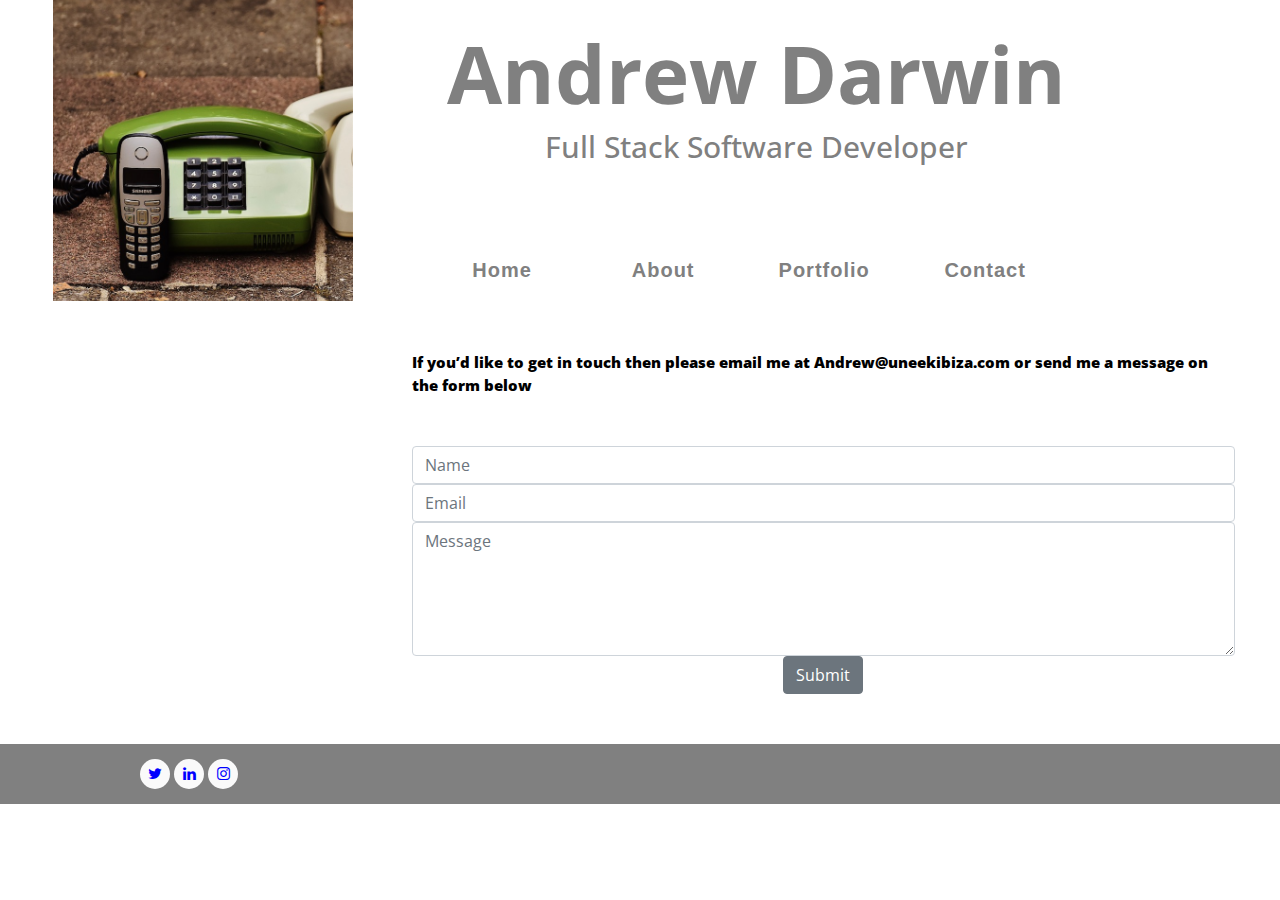
<file: contact.html>
<!DOCTYPE html>
<html lang="en">
<head>
    <meta charset="UTF-8">
    <meta name="viewport" content="width=device-width, initial-scale=1.0">
    <meta http-equiv="X-UA-Compatible" content="ie=edge">
    <link rel="stylesheet" href="https://maxcdn.bootstrapcdn.com/bootstrap/4.2.1/css/bootstrap.min.css" type="text/css" />
    <link rel="stylesheet" href="https://maxcdn.bootstrapcdn.com/font-awesome/4.7.0/css/font-awesome.min.css" type="text/css" />
    <link rel="stylesheet" href="assets/css/style.css">
    <title>Andrew Darwin resume</title>
</head>
<body>
    <header>
        
        
    
        <div class="row">
            <a class="col-md-4 contact-photo" href="index.html"></a>
            <div class=".col-6 .col-md-4">
                <div class="row bg-color-name-title">
                    <div class="col heading">
                        <h1 class="name">Andrew Darwin</h1>
                        <h2 class="title">Full Stack Software Developer</h2>
                    </div>
                </div>

                <div class="row">
                    <div class="col">
                        <ul id="nav" class="list-inline menucontainer">
                            <li class="col-6 col-sm-3 list-inline-item ui-menu-color-home menuitem">
                                <a href="index.html"><span>Home</span></a>
                            </li>
                            <li class="col-6 col-sm-3 list-inline-item ui-menu-color-about menuitem">
                                <a href="about.html"><span>About</span></a>
                            </li>
                            <li class="col-6 col-sm-3 list-inline-item ui-menu-color-portfolio menuitem">
                                <a href="portfolio.html"><span>Portfolio</span></a>
                            </li>
                            <li class="col-6 col-sm-3 list-inline-item ui-menu-color-contact menuitem">
                                <a href="contact.html"><span>Contact</span></a>
                            </li>
                        </ul>

            
            </div>
        </div>
            </div>
            </div>

    </header>
   
    
<div class="container-fluid col-md-8">
  If you’d like to get in touch then please email me at Andrew@uneekibiza.com or send me a message on the form below 


 </div>

                      </div> 
                    <div class="container-fluid col-md-8 center-form">
                    <form>
                        <input type="text" name="name" id="fullname" class="form-control" placeholder="Name" required="">
                        <input type="email" name="email" id="emailaddress" class="form-control" placeholder="Email" required="">
                        <textarea rows="5" name="projectsummary" id="projectsummary" class="form-control" placeholder="Message" required=""></textarea>
                        <div class="form-row text-center">
                            <div class="col">
                                <button type="submit" class="btn btn-secondary">Submit</button>
                            </div>
                        </div>
                    </form>
                </div>

            </div>


                                

    <footer class="container-fluid">
        <div class="row">
           
            </div>
           
            <div class="col-sm-4">
                
                <ul class="list-inline social-links">
                    
                    <li class="list-inline-item">
                        <a target="_blank" href="https://twitter.com/darzmusic">
                            <i class="fa fa-twitter" aria-hidden="true"></i>
                            <span class="sr-only">Twitter</span>
                        </a>
                    </li>
                    <li class="list-inline-item">
                        <a target="_blank" href="https://uk.linkedin.com/in/andrewdarwinmusicmedia">
                            <i class="fa fa-linkedin" aria-hidden="true"></i>
                            <span class="sr-only">LinkedIn</span>
                        </a>
                    </li>
                   
                    <li class="list-inline-item">
                        <a target="_blank" href="https://www.instagram.com/darzmusic">
                            <i class="fa fa-instagram" aria-hidden="true"></i>
                             <span class="sr-only">Instagram</span>
                        </a>
                    </li>
                    
                </ul>
            </div>
       
   
    </footer>



</body>
</html>
</file>
<file: assets/css/style.css>
@import url('https://fonts.googleapis.com/css2?family=Open+Sans:wght@300&display=swap');

/*--------------------------------------------Heading*/



.heading {
    margin-left: 25px;
}


.home-photo {
    background: url("../images/home.jpg");
    background-position: center;
    background-repeat: no-repeat;
    background-size: 300px;
    min-height: 300px;
    
    
}

.about-photo {
    background: url("../images/about.jpg");
    background-position: center;
    background-repeat: no-repeat;
    background-size: 300px;
    min-height: 300px;  
}

.portfolio-photo {
    background: url("../images/portfolio.jpg");
    background-position: center;
    background-repeat: no-repeat;
    background-size: 300px;
    min-height: 300px;  
}

.uneekibiza-photo {
    background: url("../images/uneekibiza.jpg");
    background-position: left;
    margin-top: 5px;
    background-repeat: no-repeat;
    background-size: 500px;
      min-height: 300px;
      
}

.contact-photo {
    background: url("../images/contact.jpg");
    background-position: center;
    background-repeat: no-repeat;
    background-size: 300px;
    min-height: 300px;  
}

.name {
    font-family: "open sans", sans-serif;
    font-weight: bold;
    font-size: 80px;
    margin-top: 25px;
    color: #808080;
    text-align:center;
    width: 100%;
    
}

.title {
    font-family: "open sans", sans-serif;
font-size: 30px;
    margin-top: 5px;
    margin-bottom: 90px;
    color: #808080;
    width: 100%;
    text-align:center;
    
}

/*--------------------------------------------Menu*/

.list-inline-item:not(:last-child) {
    margin: 0;
}

.menucontainer {
    font-size: 0;
}

.menuitem span {
    display: inline-block;
    width: 100%;
    text-align: center;
    font-size: 20px;
    font-weight: bold;
    letter-spacing: 1px;
    color: #808080 ;
    min-height: 10px;}
    
    /* ----------------------------------------Central content */

    .container-fluid {font-family: "open sans", sans-serif;
    font-weight: 900;
    font-size: 15px;
    margin-top: 50px;
    margin-right:30px;
    color: #000000;
    text-align:left;
}




/* ----------------------------------------Footer */

footer {
    background-color: #808080;}

.social-links {
    padding-top: 15px;
    padding-bottom: 15px;
    padding-left: 110px;
}

.social-links li a i {
    width: 30px;
    height: 30px;
    padding: 10px 0;
    border-radius: 100%;
    font-size: 15px;
    line-height: 9px;
    text-align: center;
    color: #0000FF;
    background: #fafafa;
    }
</file>
